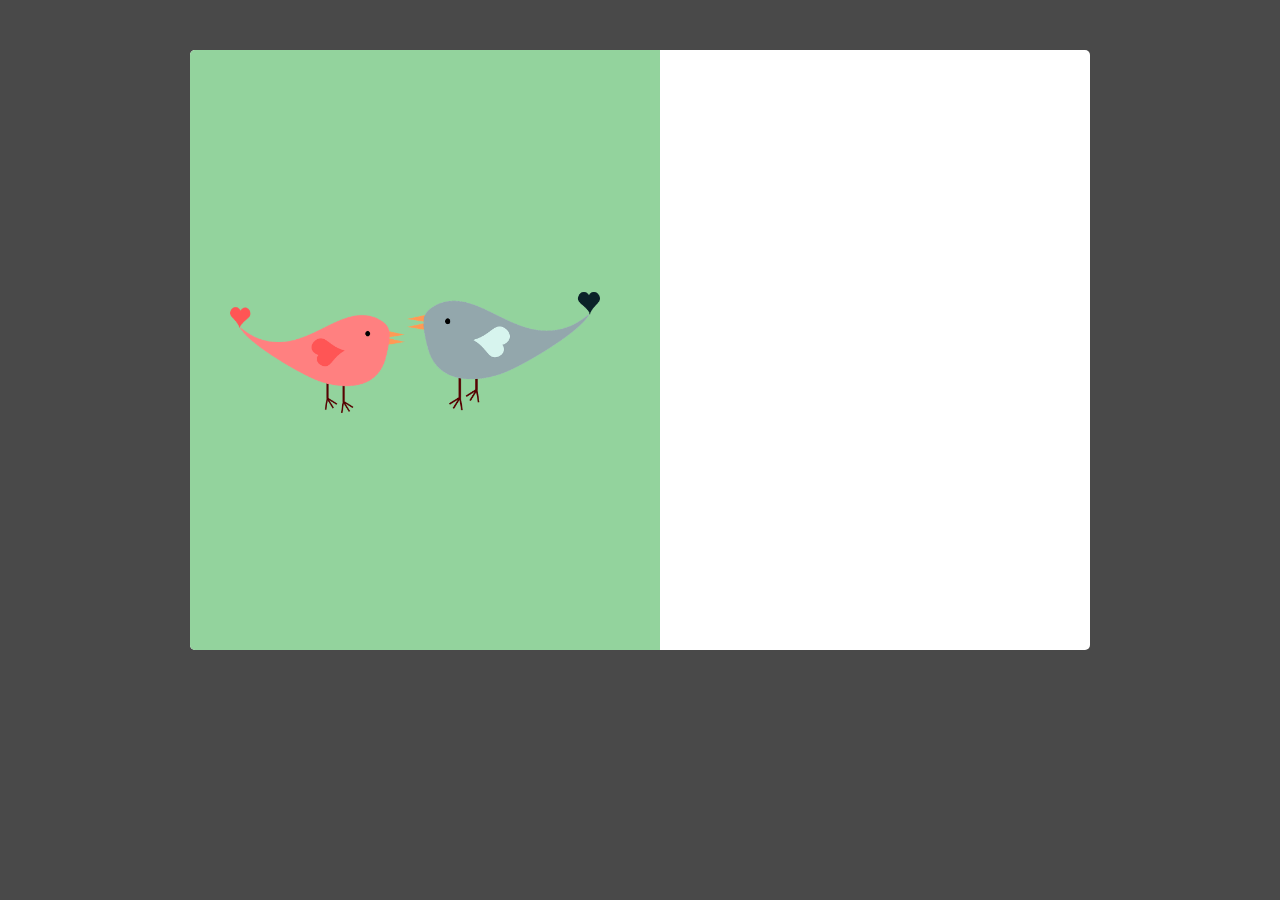
<file: index.html>
<!DOCTYPE html>
<html lang="en">
<head>
    <meta charset="UTF-8">
    <meta http-equiv="X-UA-Compatible" content="IE=edge">
    <meta name="viewport" content="width=device-width, initial-scale=1.0">
    <link href="https://cdn.jsdelivr.net/npm/bootstrap@5.0.2/dist/css/bootstrap.min.css" rel="stylesheet" integrity="sha384-EVSTQN3/azprG1Anm3QDgpJLIm9Nao0Yz1ztcQTwFspd3yD65VohhpuuCOmLASjC" crossorigin="anonymous">
    <link rel="stylesheet" href="style.css">
    <title>Sign in</title>
</head>
<body>
        <div class="center">
            <div class="left">
                <img src="images/birds.png" alt="birds" id="bird-img">
            </div>
            <div class="right">
                <h1>Sign in to Sitename</h1>
                <p>Welcome back!</p>
                <form>
                    <label for="femail">Email:</label>
                    <input type="email" name="femail" id="femail" class="form-control">

                    <br>

                    <label for="fpass">Password:</label>
                    <input type="password" name="fpass" id="fpass" class="form-control">

                    <a href='' class="forgot-pass mt-1">Forgot password?</a>

                    <br>
                    
                    <button class="btn mt-4" id="sign-in">Sign in</button>
                   
                    <p>New here? <a href="signUp/sign-up.html">Create an Account!</a></p>
                </form>
            </div>
        </div>
    <script src="script.js"></script>
</body>
</html>
</file>
<file: style.css>
@import url('https://fonts.googleapis.com/css2?family=Lora&display=swap');
@import url('https://fonts.googleapis.com/css2?family=Pacifico&display=swap');
body{
    background-color:rgba(0, 0, 0, 0.712);
    backdrop-filter: blur(5px);
    font-family: 'Lora';
}

.center{
    background-color: white;
    border-radius: 5px;
    height: 600px;
    width: 900px;
    margin: auto;
    margin-top: 50px;
    overflow: hidden;
}

.left{
    background-color: rgb(147, 211, 157);
    height: 600px;
    width: 450px;
    padding: 10px;
    overflow: hidden;
    float: left;
}
#bird-img{
    padding-top: 200px;
    padding-left: 30px;
    width: 370px;
    
}
.right{
    background-color: rgb(243, 235, 235);
    padding: 30px;
    height: 600px;
    width: 450px;
    float: right;
    color: black;
}
h1{
    font-family: 'Pacifico', cursive;
    color: rgb(56, 54, 54);
    text-align: center;
    margin-top: 40px;
}
p{
    text-align: center;
    margin-top: 40px;
}
#femail, #fpass{
    background-color: rgb(243, 235, 235);
    border-color: transparent;
    border-bottom-color: rgba(131, 128, 128, 0.521);
}
button#sign-in{
    margin-left: 90px;
    color: white;
    background-color: rgb(131, 128, 128);
    padding: 10px 80px;
    border-radius: 40px;
}
.forgot-pass{
    float: right;
    text-decoration: none;
    color: rgb(97, 91, 91);
}
</file>
